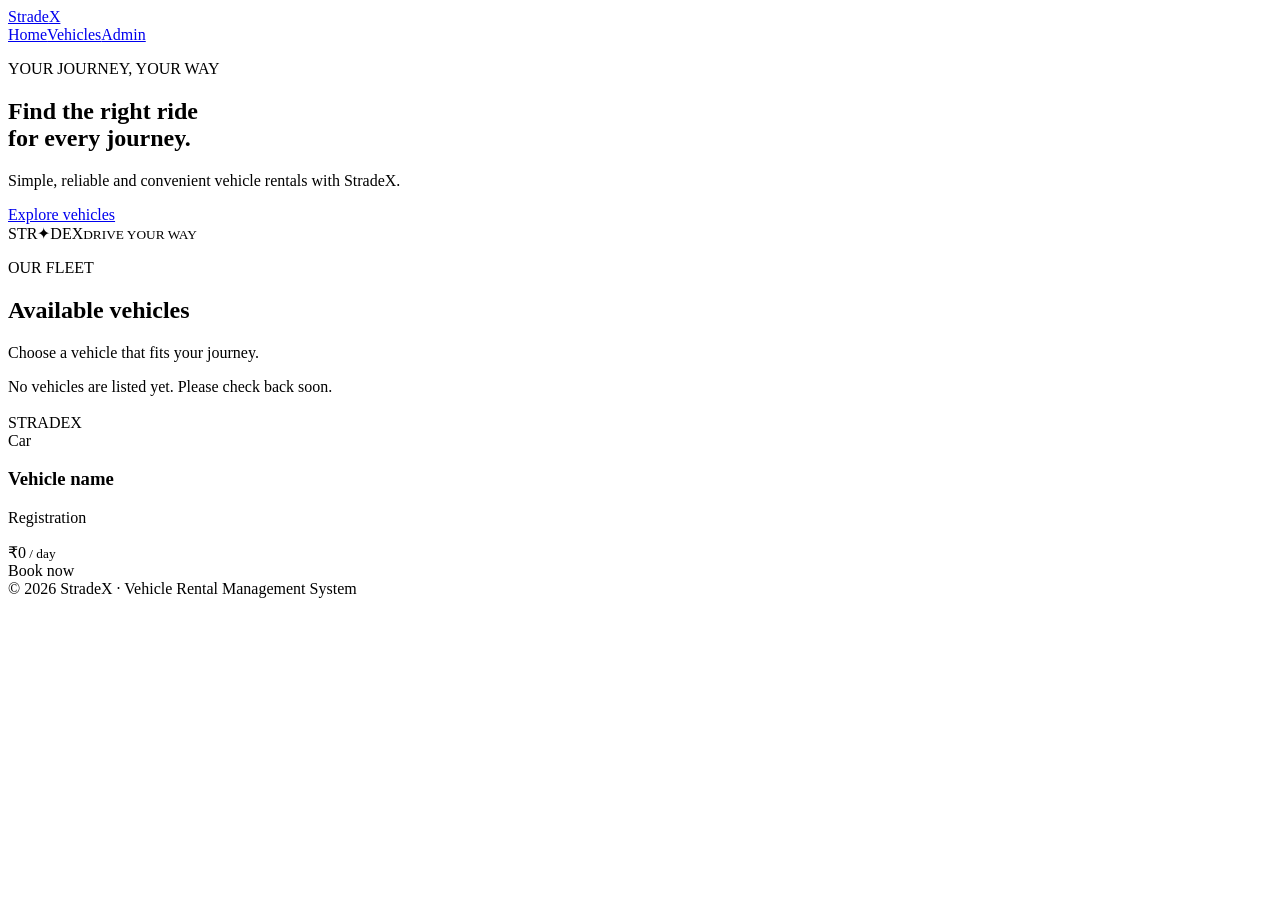
<file: src/main/resources/templates/index.html>
<!DOCTYPE html>
<html lang="en" xmlns:th="http://www.thymeleaf.org">
<head>
    <meta charset="UTF-8">
    <meta name="viewport" content="width=device-width, initial-scale=1.0">
    <title>StradeX | Vehicle Rentals</title>
    <meta name="description" content="Simple, reliable and convenient vehicle rentals with StradeX.">
    <link rel="preconnect" href="https://fonts.googleapis.com">
    <link rel="stylesheet" href="https://fonts.googleapis.com/css2?family=DM+Sans:wght@400;500;600;700&amp;family=Space+Grotesk:wght@500;600;700&amp;display=swap">
    <link rel="stylesheet" th:href="@{/css/style.css}">
</head>
<body>
<header class="nav">
    <a class="brand" href="/">Strade<span>X</span></a>
    <nav><a href="/">Home</a><a href="#vehicles">Vehicles</a><a href="/admin">Admin</a></nav>
</header>

<section class="hero">
    <div>
        <p class="eyebrow">YOUR JOURNEY, YOUR WAY</p>
        <h1>Find the right ride<br><span>for every journey.</span></h1>
        <p class="sub">Simple, reliable and convenient vehicle rentals with StradeX.</p>
        <a class="btn" href="#vehicles">Explore vehicles</a>
    </div>
    <div class="hero-art">STR<span>&#10022;</span>DEX<small>DRIVE YOUR WAY</small></div>
</section>

<main class="container" id="vehicles">
    <div class="section-head">
        <div><p class="eyebrow">OUR FLEET</p><h2>Available vehicles</h2></div>
        <p>Choose a vehicle that fits your journey.</p>
    </div>

    <div th:if="${success}" class="notice" th:text="${success}"></div>
    <div th:if="${#lists.isEmpty(vehicles)}" class="empty">No vehicles are listed yet. Please check back soon.</div>

    <div class="grid">
        <article class="vehicle" th:each="v : ${vehicles}">
            <img th:if="${v.imageUrl != null and !v.imageUrl.isEmpty()}" th:src="${v.imageUrl}" th:alt="${v.name}" loading="lazy">
            <div class="vehicle-placeholder" th:if="${v.imageUrl == null or v.imageUrl.isEmpty()}">STRADEX</div>
            <div class="vehicle-info">
                <span class="tag" th:text="${v.type}">Car</span>
                <h3 th:text="${v.name}">Vehicle name</h3>
                <p class="muted" th:text="${v.registrationNumber}">Registration</p>
                <div class="price">&#8377;<span th:text="${#numbers.formatDecimal(v.pricePerDay, 1, 'COMMA', 0, 'POINT')}">0</span><small> / day</small></div>
                <a class="btn btn-dark" th:href="@{/book/{id}(id=${v.id})}">Book now</a>
            </div>
        </article>
    </div>
</main>

<footer>&copy; 2026 StradeX &middot; Vehicle Rental Management System</footer>
</body>
</html>
</file>
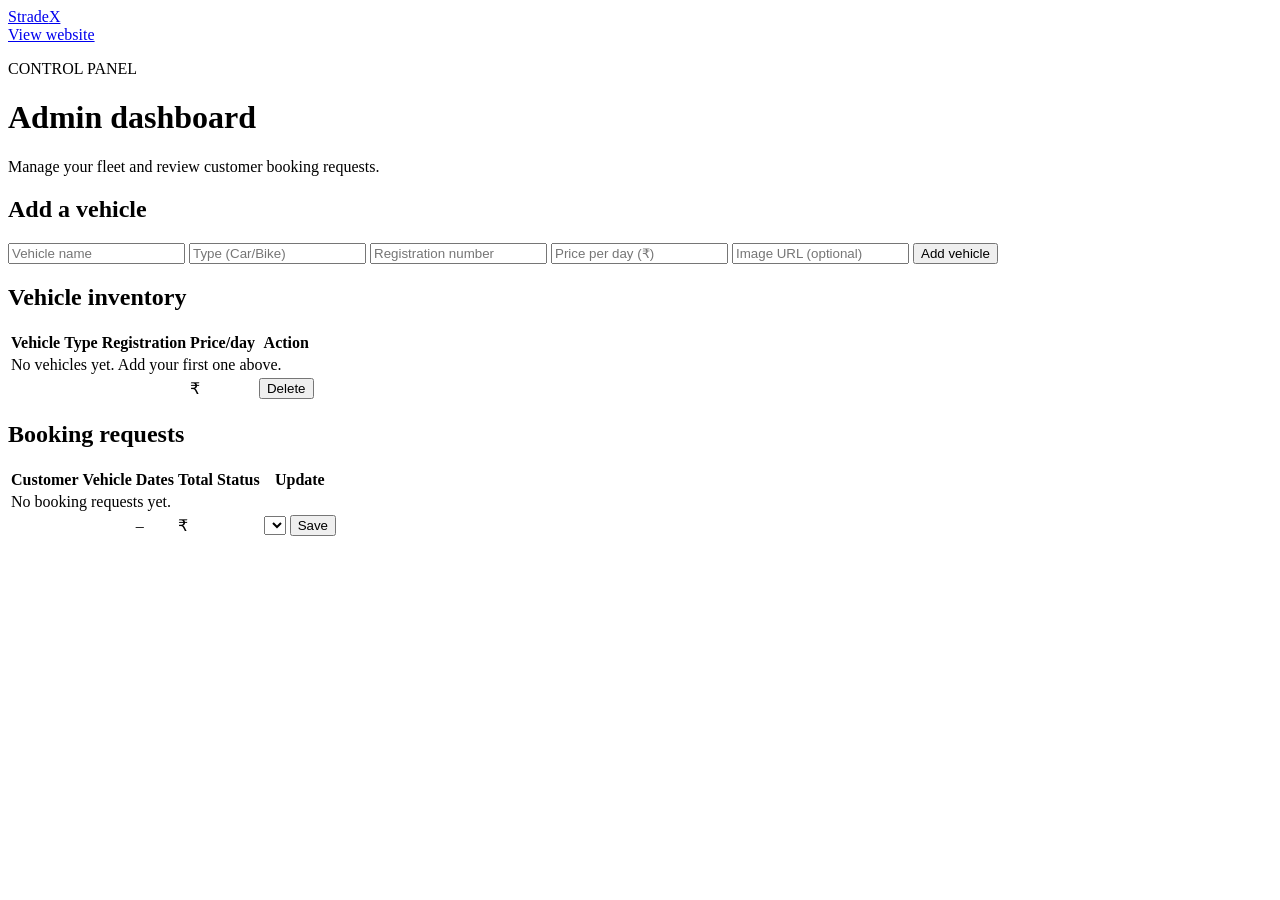
<file: src/main/resources/templates/admin.html>
<!DOCTYPE html>
<html lang="en" xmlns:th="http://www.thymeleaf.org">
<head>
    <meta charset="UTF-8">
    <meta name="viewport" content="width=device-width, initial-scale=1.0">
    <title>Admin dashboard | StradeX</title>
    <meta name="description" content="Manage the StradeX fleet and review customer booking requests.">
    <link rel="preconnect" href="https://fonts.googleapis.com">
    <link rel="stylesheet" href="https://fonts.googleapis.com/css2?family=DM+Sans:wght@400;500;600;700&amp;family=Space+Grotesk:wght@500;600;700&amp;display=swap">
    <link rel="stylesheet" th:href="@{/css/style.css}">
</head>
<body>
<header class="nav">
    <a class="brand" href="/">Strade<span>X</span></a>
    <nav><a href="/">View website</a></nav>
</header>

<main class="container admin">
    <p class="eyebrow">CONTROL PANEL</p>
    <h1>Admin dashboard</h1>
    <p class="muted">Manage your fleet and review customer booking requests.</p>

    <div class="notice" th:if="${success}" th:text="${success}"></div>
    <div class="notice error" th:if="${error}" th:text="${error}"></div>

    <section class="panel">
        <h2>Add a vehicle</h2>
        <form class="admin-form" th:action="@{/admin/vehicles}" th:object="${newVehicle}" method="post">
            <input th:field="*{name}" placeholder="Vehicle name" maxlength="100" required>
            <input th:field="*{type}" placeholder="Type (Car/Bike)" maxlength="40" required>
            <input th:field="*{registrationNumber}" placeholder="Registration number" maxlength="30" required>
            <input type="number" min="0" step="0.01" name="pricePerDay" placeholder="Price per day (&#8377;)" required
                   th:value="${newVehicle.pricePerDay > 0 ? newVehicle.pricePerDay : ''}">
            <input th:field="*{imageUrl}" placeholder="Image URL (optional)" maxlength="1000">
            <button class="btn btn-dark" type="submit">Add vehicle</button>
        </form>
    </section>

    <section class="panel">
        <h2>Vehicle inventory</h2>
        <div class="table-wrap">
            <table>
                <thead><tr><th>Vehicle</th><th>Type</th><th>Registration</th><th>Price/day</th><th>Action</th></tr></thead>
                <tbody>
                <tr th:if="${#lists.isEmpty(vehicles)}"><td colspan="5" class="muted">No vehicles yet. Add your first one above.</td></tr>
                <tr th:each="v : ${vehicles}">
                    <td><strong th:text="${v.name}"></strong></td>
                    <td th:text="${v.type}"></td>
                    <td th:text="${v.registrationNumber}"></td>
                    <td>&#8377;<span th:text="${#numbers.formatDecimal(v.pricePerDay, 1, 'COMMA', 0, 'POINT')}"></span></td>
                    <td>
                        <form th:action="@{/admin/vehicles/{id}/delete(id=${v.id})}" method="post">
                            <button class="link-btn" type="submit"
                                    onclick="return confirm('Delete this vehicle? Its bookings will be removed too.')">Delete</button>
                        </form>
                    </td>
                </tr>
                </tbody>
            </table>
        </div>
    </section>

    <section class="panel">
        <h2>Booking requests</h2>
        <div class="table-wrap">
            <table>
                <thead><tr><th>Customer</th><th>Vehicle</th><th>Dates</th><th>Total</th><th>Status</th><th>Update</th></tr></thead>
                <tbody>
                <tr th:if="${#lists.isEmpty(bookings)}"><td colspan="6" class="muted">No booking requests yet.</td></tr>
                <tr th:each="b : ${bookings}">
                    <td><strong th:text="${b.customerName}"></strong><br><small class="muted" th:text="${b.email}"></small></td>
                    <td th:text="${b.vehicle.name}"></td>
                    <td><span th:text="${b.startDate}"></span> &ndash; <span th:text="${b.endDate}"></span></td>
                    <td>&#8377;<span th:text="${#numbers.formatDecimal(b.totalAmount, 1, 'COMMA', 0, 'POINT')}"></span></td>
                    <td><span class="status" th:classappend="${'status-' + #strings.toLowerCase(b.status)}" th:text="${b.status}"></span></td>
                    <td>
                        <form th:action="@{/admin/bookings/{id}/status(id=${b.id})}" method="post" class="inline-form">
                            <select name="status" th:attr="aria-label=${'Status for ' + b.customerName}">
                                <option th:each="s : ${statuses}" th:value="${s}" th:text="${s}" th:selected="${s == b.status}"></option>
                            </select>
                            <button class="link-btn" type="submit">Save</button>
                        </form>
                    </td>
                </tr>
                </tbody>
            </table>
        </div>
    </section>
</main>
</body>
</html>
</file>
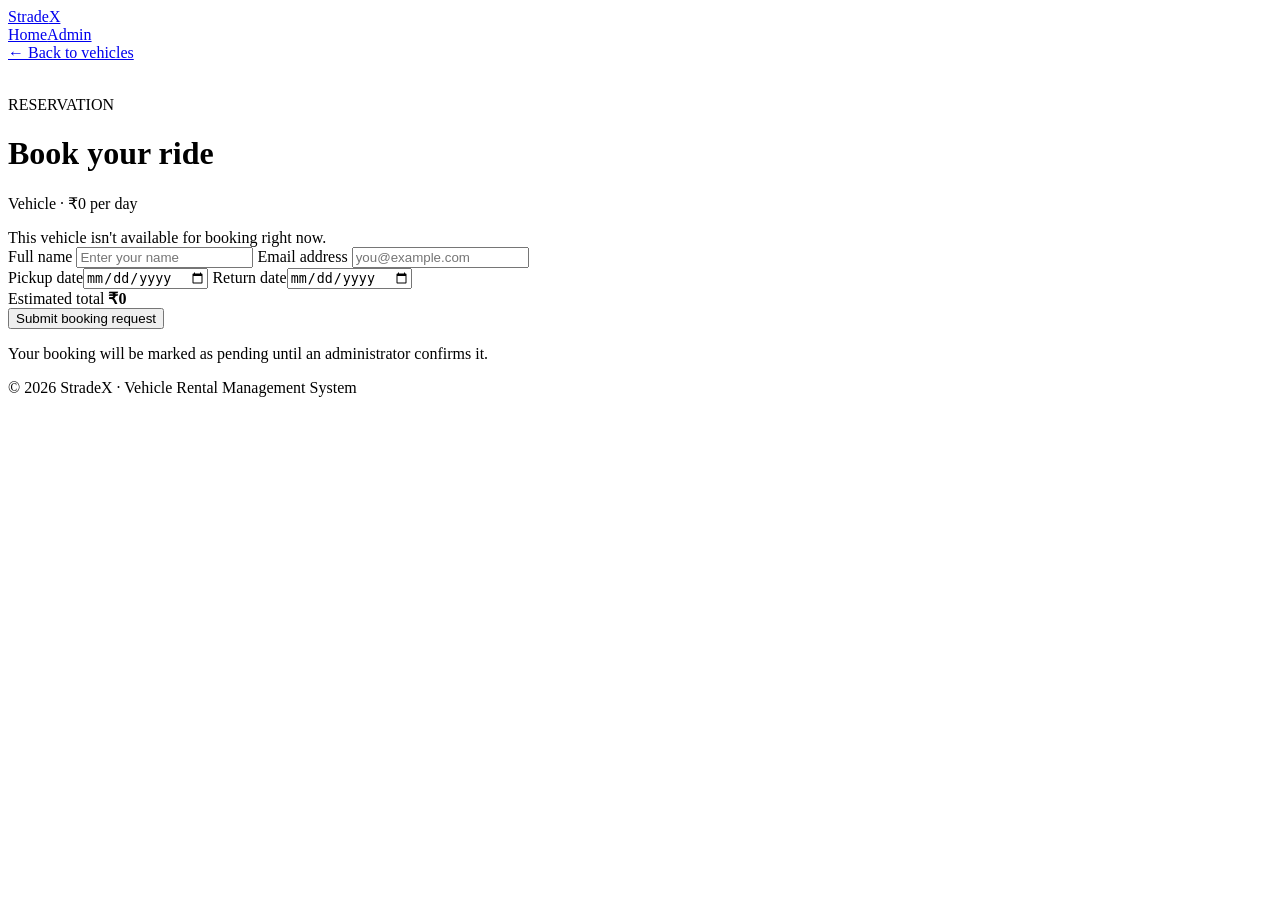
<file: src/main/resources/templates/booking.html>
<!DOCTYPE html>
<html lang="en" xmlns:th="http://www.thymeleaf.org">
<head>
    <meta charset="UTF-8">
    <meta name="viewport" content="width=device-width, initial-scale=1.0">
    <title>Book a vehicle | StradeX</title>
    <meta name="description" content="Send a StradeX booking request - choose your dates and see the total instantly.">
    <link rel="preconnect" href="https://fonts.googleapis.com">
    <link rel="stylesheet" href="https://fonts.googleapis.com/css2?family=DM+Sans:wght@400;500;600;700&amp;family=Space+Grotesk:wght@500;600;700&amp;display=swap">
    <link rel="stylesheet" th:href="@{/css/style.css}">
</head>
<body>
<header class="nav">
    <a class="brand" href="/">Strade<span>X</span></a>
    <nav><a href="/">Home</a><a href="/admin">Admin</a></nav>
</header>

<main class="form-wrap">
    <a href="/#vehicles" class="back">&larr; Back to vehicles</a>
    <div class="form-card">
        <img th:if="${vehicle.imageUrl != null and !vehicle.imageUrl.isEmpty()}" th:src="${vehicle.imageUrl}" th:alt="${vehicle.name}" class="form-image">
        <div class="form-body">
            <p class="eyebrow">RESERVATION</p>
            <h1>Book your ride</h1>
            <p class="muted">
                <span th:text="${vehicle.name}">Vehicle</span> &middot;
                &#8377;<span th:text="${#numbers.formatDecimal(vehicle.pricePerDay, 1, 'COMMA', 0, 'POINT')}">0</span> per day
            </p>

            <div class="notice error" th:unless="${vehicle.available}">This vehicle isn't available for booking right now.</div>
            <div class="notice error" th:if="${error}" th:text="${error}"></div>

            <form th:action="@{/book/{id}(id=${vehicle.id})}" method="post">
                <label>Full name
                    <input name="customerName" required maxlength="100" placeholder="Enter your name" th:value="${customerName}">
                </label>
                <label>Email address
                    <input type="email" name="email" required maxlength="255" placeholder="you@example.com" th:value="${email}">
                </label>
                <div class="two">
                    <label>Pickup date<input type="date" name="startDate" id="startDate" required></label>
                    <label>Return date<input type="date" name="endDate" id="endDate" required></label>
                </div>
                <div class="total-box">
                    <span id="totalLabel" class="muted">Estimated total</span>
                    <strong id="totalValue">&#8377;0</strong>
                </div>
                <button class="btn btn-dark" type="submit" th:disabled="${!vehicle.available}">Submit booking request</button>
            </form>
            <p class="hint">Your booking will be marked as pending until an administrator confirms it.</p>
        </div>
    </div>
</main>

<footer>&copy; 2026 StradeX &middot; Vehicle Rental Management System</footer>

<script th:inline="javascript">
    const pricePerDay = /*[[${vehicle.pricePerDay}]]*/ 0;
    const start = document.getElementById('startDate');
    const end = document.getElementById('endDate');
    const label = document.getElementById('totalLabel');
    const value = document.getElementById('totalValue');
    const now = new Date();
    now.setMinutes(now.getMinutes() - now.getTimezoneOffset());
    const today = now.toISOString().split('T')[0];
    start.min = today;
    end.min = today;
    const rupees = n => '\u20B9' + n.toLocaleString('en-IN', { maximumFractionDigits: 2 });

    function updateTotal() {
        if (start.value) end.min = start.value;
        const days = start.value && end.value
            ? Math.round((new Date(end.value) - new Date(start.value)) / 86400000) : 0;
        if (days > 0) {
            label.textContent = days + ' day' + (days === 1 ? '' : 's') + ' \u00D7 ' + rupees(pricePerDay);
            value.textContent = rupees(days * pricePerDay);
        } else {
            label.textContent = 'Estimated total';
            value.textContent = rupees(0);
        }
    }
    start.addEventListener('change', updateTotal);
    end.addEventListener('change', updateTotal);
</script>
</body>
</html>
</file>
